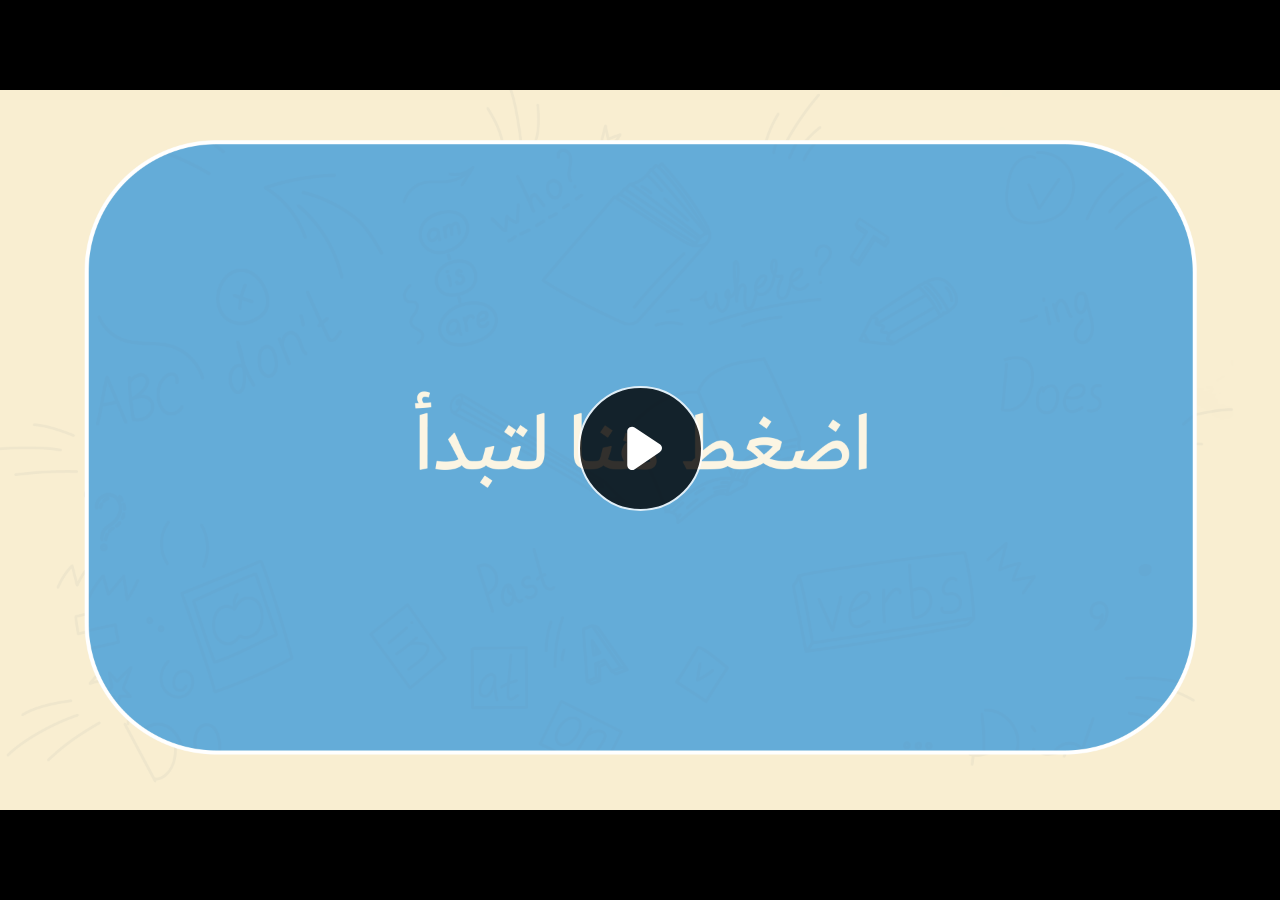
<file: index.html>
﻿<!doctype html>
<html lang="en-US">
<head>
  <meta charset="utf-8">
  <!-- Created using Storyline 360 - http://www.articulate.com  -->
  <!-- version: 3.77.30587.0 -->
  <title>EG.G6.ESCI.SEM1.UB.T1.S1.1</title>
  <meta http-equiv="x-ua-compatible" content="IE=edge"/>
  <meta name="viewport" content="width=device-width,initial-scale=1,user-scalable=no,shrink-to-fit=no,minimal-ui"/>
  <meta name="apple-mobile-web-app-capable" content="yes"/>
  <style>
    html, body { height: 100%; padding: 0; margin: 0 }
    #app { height: 100%; width: 100%; }
  </style>

  <script>
    window.DS = {};
    window.globals = {
      DATA_PATH_BASE: '',
      HAS_FRAME: true,
      HAS_SLIDE: true,

      lmsPresent: false,
      tinCanPresent: false,
      cmi5Present: false,
      aoSupport: false,
      scale: 'noscale',
      captureRc: false,
      browserSize: 'optimal',
      bgColor: '#282828',
      features: 'AccessibleVideo,ConnectionMessages,DropIn1,DropIn2,FullScreenToggle,LayerPresentAsDialog,MultipleQuizTracking,PlayerSpeedControl,StreamingVideo,UpdatedThemeEditor,UseAudioElement,VideoSync',
      themeName: 'unified',
      preloaderColor: '#FFFFFF',
      suppressAnalytics: false,
      productChannel: 'stable',
      publishSource: 'storyline',
      aid: 'aid|91157bde-8065-478c-9d48-2e928d1617b8',
      cid: '933e3471-9eda-46c7-9c2f-217bb2c74d4f',
      playerVersion: '3.77.30587.0',
      publishTimestamp: '2023-11-15T17:57:32.6001474Z',
      maxIosVideoElements: 10,
      connectionSettings: { message: 'You%20are%20offline.%20Trying%20to%20reconnect...', useDarkTheme: false, mode: 'disabled' },

      
      parseParams: function(qs) {
        if (window.globals.parsedParams != null) {
          return window.globals.parsedParams;
        }
        qs = (qs || window.location.search.substr(1)).split('+').join(' ');
        var params = {},
            tokens,
            re = /[?&]?([^=]+)=([^&]*)/g;

        while (tokens = re.exec(qs)) {
          params[decodeURIComponent(tokens[1]).trim()] =
            decodeURIComponent(tokens[2]).trim();
        }
        window.globals.parsedParams = params;
        return params;
      }

    };
  </script>
  <script>
    var isIe11 = ('ActiveXObject' in window || window.MSBlobBuilder != null)
      && window.msCrypto != null && !window.ActiveXObject;
    if (isIe11) {
      window.globals.unsupportedBrowser = true;
      document.write(atob('[base64]'));
    }
  </script>
  
  <script>window.THREE = { };</script>
  
</head>
<body style="background: #282828" class="cs-HTML theme-unified">
  <!-- 360 -->
  <script>!function(){var e,i=/iPhone/i,o=/iPod/i,n=/iPad/i,t=/\biOS-universal(?:.+)Mac\b/i,r=/\bAndroid(?:.+)Mobile\b/i,a=/Android/i,d=/(?:SD4930UR|\bSilk(?:.+)Mobile\b)/i,p=/Silk/i,l=/Windows Phone/i,u=/\bWindows(?:.+)ARM\b/i,b=/BlackBerry/i,s=/BB10/i,c=/Opera Mini/i,f=/\b(CriOS|Chrome)(?:.+)Mobile/i,h=/Mobile(?:.+)Firefox\b/i,v=function(e){return void 0!==e&&"MacIntel"===e.platform&&"number"==typeof e.maxTouchPoints&&e.maxTouchPoints>1&&"undefined"==typeof MSStream};e=function(e){var m={userAgent:"",platform:"",maxTouchPoints:0};e||"undefined"==typeof navigator?"string"==typeof e?m.userAgent=e:e&&e.userAgent&&(m={userAgent:e.userAgent,platform:e.platform,maxTouchPoints:e.maxTouchPoints||0}):m={userAgent:navigator.userAgent,platform:navigator.platform,maxTouchPoints:navigator.maxTouchPoints||0};var g=m.userAgent,y=g.split("[FBAN");void 0!==y[1]&&(g=y[0]),void 0!==(y=g.split("Twitter"))[1]&&(g=y[0]);var A=function(e){return function(i){return i.test(e)}}(g),w={apple:{phone:A(i)&&!A(l),ipod:A(o),tablet:!A(i)&&(A(n)||v(m))&&!A(l),universal:A(t),device:(A(i)||A(o)||A(n)||A(t)||v(m))&&!A(l)},amazon:{phone:A(d),tablet:!A(d)&&A(p),device:A(d)||A(p)},android:{phone:!A(l)&&A(d)||!A(l)&&A(r),tablet:!A(l)&&!A(d)&&!A(r)&&(A(p)||A(a)),device:!A(l)&&(A(d)||A(p)||A(r)||A(a))||A(/\bokhttp\b/i)},windows:{phone:A(l),tablet:A(u),device:A(l)||A(u)},other:{blackberry:A(b),blackberry10:A(s),opera:A(c),firefox:A(h),chrome:A(f),device:A(b)||A(s)||A(c)||A(h)||A(f)},any:!1,phone:!1,tablet:!1};return w.any=w.apple.device||w.android.device||w.windows.device||w.other.device,w.phone=w.apple.phone||w.android.phone||w.windows.phone,w.tablet=w.apple.tablet||w.android.tablet||w.windows.tablet,w}(),"object"==typeof exports&&"undefined"!=typeof module?module.exports=e:"function"==typeof define&&define.amd?define((function(){return e})):this.isMobile=e}();
    window.isMobile.apple.tablet = window.isMobile.apple.tablet ||
      (navigator.platform === 'MacIntel' && navigator.maxTouchPoints > 1);
    window.isMobile.apple.device = window.isMobile.apple.device || window.isMobile.apple.tablet;
    window.isMobile.tablet = window.isMobile.tablet || window.isMobile.apple.tablet;
    window.isMobile.any = window.isMobile.any || window.isMobile.apple.tablet;
  </script>

  <div id="focus-sink" tabindex="-1"></div>

  <div id="preso"></div>
  <script>
    (function() {

      var classTypes = [ 'desktop', 'mobile', 'phone', 'tablet' ];

      var addDeviceClasses = function(prefix, testObj) {
        var curr, i;
        for (i = 0; i < classTypes.length; i++) {
          curr = classTypes[i];
          if (testObj[curr]) {
            document.body.classList.add(prefix + curr);
          }
        }
      };

      var params = window.globals.parseParams(),
          isDevicePreview = params.devicepreview === '1',
          isPhoneOverride = params.deviceType === 'phone' || (isDevicePreview && params.phone == '1'),
          isTabletOverride = (params.deviceType === 'tablet' || isDevicePreview) && !isPhoneOverride,
          isMobileOverride = isPhoneOverride || isTabletOverride;

      var deviceView = {
        desktop: !window.isMobile.any && !isMobileOverride,
        mobile: window.isMobile.any || isMobileOverride,
        phone: isPhoneOverride || (window.isMobile.phone && !isTabletOverride),
        tablet: isTabletOverride || window.isMobile.tablet
      };

      window.globals.deviceView = deviceView;
      window.isMobile.desktop = !window.isMobile.any;
      window.isMobile.mobile = window.isMobile.any;

      addDeviceClasses('view-', deviceView);

    })();
  </script>
  
  <script src='story_content/user.js' type=text/javascript></script>
  <div class="slide-loader"></div>

  <script>
    var doc = document, loader = doc.body.querySelector('.slide-loader'); [ 1, 2, 3 ].forEach(function(n) { var d = doc.createElement('div'); d.style.backgroundColor = window.globals.preloaderColor; d.classList.add('mobile-loader-dot'); d.classList.add('dot' + n); loader.appendChild(d); });
  </script>

  <div class="mobile-load-title-overlay" style="display: none">
    <div class="mobile-load-title">EG.G6.ESCI.SEM1.UB.T1.S1.1</div>
  </div>

  <div class="mobile-chrome-warning"></div>

  
<style>
  .warn-connection-dialog {
    display: none;
    background: transparent;
    pointer-events: none;
    position: fixed;
    left: 0;
    top: 0;
    width: 100%;
    height: 100%;
    z-index: 999;
  }

  .warn-connection-content {
    border-radius: 4px;
    background: white;
    border: 1px solid #E7E7E7;
    color: #333333;
    box-shadow: 0 2px 4px rgba(0, 0, 0, 0.25);
    transition: all 150ms ease-out;
    position: absolute;
    white-space: nowrap;
  }

  .view-phone.is-landscape .warn-connection-content {
    left: 23px;
    bottom: 23px;
  }

  .view-tablet.is-landscape .warn-connection-content {
    left: 50%;
    top: 20px;
    transform: translateX(-50%);
  }

  .is-portrait .warn-connection-content {
    transform: translate(-50%, calc(-100% - 15px));
  }

  .warn-connection-content p {
    display: inline-block;
    margin: 0 8px 0 0;
    line-height: 33px;
    font-size: 11px;
  }

  .warn-connection-content svg {
    position: relative;
    vertical-align: middle;
    margin: 0 2px 2px 8px;
  }

  .view-desktop .warn-connection-content {
    left: 1.5em;
    bottom: 1.5em;
  }

  .view-desktop .warn-connection-content p {
    font-size: 1.1em;
  }

  .is-offline .warn-connection-dialog {
    display: block;
  }

  .is-offline .cs-panel * {
    pointer-events: none !important;
  }

  .is-offline .cs-panel {
    pointer-events: all !important;
  }

  .is-offline #nav-controls * {
    pointer-events: none !important;
  }

  .is-offline #nav-controls {
    pointer-events: all !important;
  }
</style>

<div class="warn-connection-dialog">
  <div class="warn-connection-content">
    <svg width="17" height="15" viewBox="0 0 17 15" xmlns="http://www.w3.org/2000/svg">
      <path fill="#8F0000" stroke="white" d="M16.07,12.98 L15.88,12.23 L9.51,1.21 C8.97,0.26,7.6,0.26,7.06,1.21 L0.69,12.23 C0.15,13.16,0.81,14.36,1.91,14.36 H14.65 C15.47,14.36,16.05,13.7,16.07,12.98 Z"/>
      <path fill="white" stroke="white" d="M8.58,5.5 C8.35,5.28,8.5,5.35,8.21,5.32 C8.09,5.35,7.97,5.49,7.96,5.67 C7.97,5.79,7.98,5.92,7.98,6.04 L7.98,6.04 C7.99,6.17,8,6.31,8.01,6.43 L8.01,6.44 C8.03,6.92,8.06,7.41,8.09,7.9 L8.09,7.9 C8.12,8.39,8.14,8.88,8.17,9.37 C8.17,9.39,8.18,9.42,8.2,9.44 C8.23,9.46,8.25,9.47,8.28,9.47 C8.31,9.47,8.34,9.46,8.35,9.44 C8.37,9.43,8.38,9.4,8.39,9.35 L8.39,9.34 C8.39,9.24,8.4,9.15,8.4,9.05 L8.4,9.05 C8.41,8.96,8.41,8.86,8.42,8.75 C8.43,8.44,8.45,8.12,8.47,7.81 L8.47,7.81 C8.49,7.49,8.51,7.18,8.53,6.87 C8.55,6.46,8.56,6.05,8.59,5.64 L8.6,5.62 C8.6,5.57,8.59,5.53,8.58,5.5 L8.21,5.32 Z"/>
      <circle fill="white" stroke="white" cx="8.3" cy="11.35" r="0.3"/>
    </svg>
    <p>You are offline. Trying to reconnect...</p>
  </div>
</div>

<script>
  (function() {
    window.DS.connection = {
      warningShown: false,
      assets: {},
      loadingAssetGroup: false,
      retryDelay: 500
    };

    var connectionSettings = window.globals.connectionSettings || {};

    // The `window.globals.features` variable must be set in `webpack.dev.config` when testing locally - it is not enough
    // to have it in the data - but it must be set there as well.
    var useConnectionMessages = window.AbortController != null &&
      window.location.protocol != 'file:' &&
      window.globals.features.indexOf('ConnectionMessages') != -1 &&
      connectionSettings.mode === 'normal';

    window.DS.connection.useConnectionMessages = useConnectionMessages

    var assetCount = 0;
    var checkLoadedId;


    if (useConnectionMessages && connectionSettings != null) {
      var contentEl = document.querySelector('.warn-connection-content');
      var messageEl = contentEl.querySelector('p')

      if (connectionSettings.useDarkTheme) {
        contentEl.style.borderColor = '#BABBBA';
        contentEl.style.backgroundColor = '#282828';
        contentEl.style.color = '#FFFFFF';
      }

      if (connectionSettings.message != null) {
        messageEl.textContent = window.decodeURIComponent(connectionSettings.message);
      }
    }

    function checkAssetsReady() {
      for (var i in DS.connection.assets) {
        if (!DS.connection.assets[i].success) {
          return false;
        }
      }
      return true;
    }

    function stopAssetGroup() {
      if (!useConnectionMessages) { return; }

      assetCount = 0;

      DS.connection.oldAssetGroup = DS.connection.assets;
      DS.connection.assets = {};
      DS.connection.loadingAssetGroup = false;
      clearInterval(checkLoadedId);
    }

    function startAssetGroup() {
      if (!useConnectionMessages) { return; }
      var ticks = 0;
      clearInterval(checkLoadedId);
      checkLoadedId = setInterval(function() {
        var loaded = 0;
        if (assetCount === 0 && loaded === 0) {
          clearInterval(checkLoadedId);
          return;
        }

        for (var i in DS.connection.assets) {
          if (DS.connection.assets[i].success) {
            loaded++;
          }
        }

        if (assetCount === loaded && checkAssetsReady()) {
          for (var i in DS.connection.assets) {
            if (DS.connection.assets[i].action) {
              DS.connection.assets[i].action();
            }
          }
          hideWarning();
          stopAssetGroup();
        }
      }, 100)
    }

    function requiredAsset(url, action, retry, type) {
      if (!useConnectionMessages) { return; }
      if (DS.connection.assets[url]) { return; }

      DS.connection.assets[url] = {
        success: false, action: action, retry: retry, type: type
      };
      assetCount = Object.keys(DS.connection.assets).length;
      if (!DS.connection.loadingAssetGroup) {
        startAssetGroup();
      }
      DS.connection.loadingAssetGroup = true;
    }

    function assetLoaded(url) {
      if (!useConnectionMessages) { return; }
      if (DS.connection.assets[url]) {
        DS.connection.assets[url].success = true;
      }
    }

    function assetFailed(url) {
      if (!useConnectionMessages) { return; }
      if (!DS.connection.assets[url]) {
        if (/\.js$/.test(url) && url.indexOf('transcripts') === -1) {
          setTimeout(function() {
            if (DS.connection.lastSlideLoaded != null) {
              DS.connection.lastSlideLoaded();
            }
          }, DS.connection.retryDelay);
        }
        return;
      }
      if (!DS.connection.warningShown) { showWarning(); }
      if (DS.connection.assets[url].retry) {
        setTimeout(function() {
          if (!DS.connection.assets[url].success) {
            DS.connection.assets[url].retry()
          }
        }, DS.connection.retryDelay);
      }
    }

    function hideWarning() {
      document.body.classList.remove('is-offline');
      DS.connection.warningShown = false;
    }
    DS.connection.hideWarning = hideWarning

    function showWarning(btn) {
      document.body.classList.add('is-offline')
      DS.connection.warningShown = true;
      updateWarningPosition();
    }

    function updateWarningPosition() {
      if (!DS.connection.warningShown) {
        return;
      }

      var isPortrait = document.body.classList.contains('is-portrait');
      var warningEl = document.querySelector('.warn-connection-content');

      if (isPortrait) {
        var slide = document.querySelector('.primary-slide');
        var slideRect = slide.getBoundingClientRect();

        warningEl.style.top = `${slideRect.top}px`
        warningEl.style.left = `${slideRect.left + slideRect.width / 2}px`
      } else {
        warningEl.style.top = null;
        warningEl.style.left = null;
      }

      window.requestAnimationFrame(updateWarningPosition);
    }

    // these will all be noops if the feature flag isn't set in
    // the data and `window.globals.features`
    DS.connection.requiredAsset = requiredAsset;
    DS.connection.assetLoaded = assetLoaded;
    DS.connection.assetFailed = assetFailed;
    DS.connection.stopAssetGroup = stopAssetGroup;
    DS.connection.startAssetGroup = startAssetGroup;
  })();
</script>


  <script>
    
    if (window.autoSpider && window.vInterfaceObject) {
      document.querySelector('.mobile-load-title-overlay').style.display = 'none';
    }
  </script>

  

  <link rel="stylesheet" href="html5/data/css/output.min.css" data-noprefix/>
</body>
<script src="html5/lib/scripts/bootstrapper.min.js"></script>
</html>
</file>
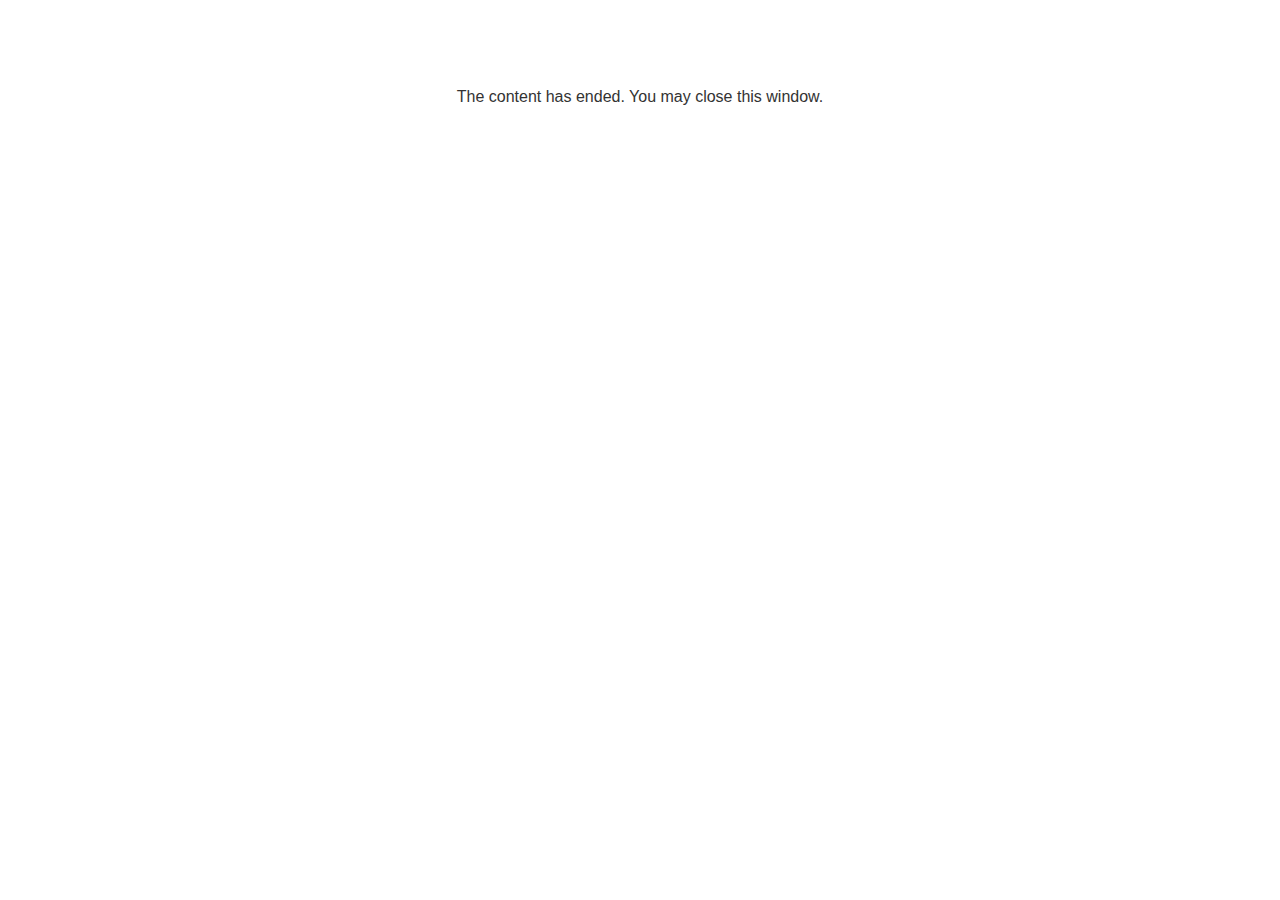
<file: lms/goodbye.html>
<!doctype html>
<html>
<body style="background-color: #ffffff;">

<p role="alert" style="color: #333333;font-family: Lato, articulate, tahoma, arial;font-size: medium;text-align: center;">
<br><br><br><br>
The content has ended. You may close this window.
</p>

</body>
</html>
</file>
<file: html5/data/css/output.min.css>
@font-face {
  font-family: 'LatoBold Charset1_ Bold7FB2C078';
  src: url('[data-uri]');
  font-style: normal;
  font-weight: normal;
}
@font-face {
  font-family: 'Lato Charset1_ 5hATv3nvC978FA6C';
  src: url('[data-uri]');
  font-style: normal;
  font-weight: normal;
}
@font-face {
  font-family: 'Dubai Medium Charset1_ F28F37C2';
  src: url('[data-uri]');
  font-style: normal;
  font-weight: normal;
}
@font-face {
  font-family: 'Dubai MediumBold ChBold188CDC13';
  src: url('[data-uri]');
  font-style: normal;
  font-weight: normal;
}
@font-face {
  font-family: 'Open Sans Charset1_ 6UX2912760A';
  src: url('[data-uri]');
  font-style: normal;
  font-weight: normal;
}
@font-face {
  font-family: 'DubaiBold Charset1_BoldF6743434';
  src: url('[data-uri]');
  font-style: normal;
  font-weight: normal;
}
@font-face {
  font-family: 'Dubai Charset1_ 6KJRsFZ51FF664C';
  src: url('[data-uri]');
  font-style: normal;
  font-weight: normal;
}
@font-face {
  font-family: 'Dubai Medium Charset0_v389EBE1D';
  src: url('[data-uri]');
  font-style: normal;
  font-weight: normal;
}
@font-face {
  font-family: 'Dubai MediumBold ChBold9429EB4D';
  src: url('[data-uri]');
  font-style: normal;
  font-weight: normal;
}
@font-face {
  font-family: 'Open Sans Charset0_v9TY33EDE6F2';
  src: url('[data-uri]');
  font-style: normal;
  font-weight: normal;
}
@font-face {
  font-family: 'Dubai Charset0_v8wz5Y8k741D6E07';
  src: url('[data-uri]');
  font-style: normal;
  font-weight: normal;
}
@font-face {
  font-family: 'DubaiBold Charset0_BoldD2773439';
  src: url('[data-uri]');
  font-style: normal;
  font-weight: normal;
}
.cs-HTML {
  background: rgba(40, 40, 40, 1);
}
.cs-npnxnanbnsnfns00001100101 .cs-infopanel  {
  box-shadow: 0 1px 0 rgba(0, 0, 0, 0);
  background: rgba(255, 255, 255, 1);
}
.cs-npnxnanbnsnfns00001100101 .cs-infopanel .cs-link {
  color: rgba(186, 187, 186, 1);
}
.cs-npnxnanbnsnfns00001100101 .cs-infopanel .cs-link:hover {
  color: rgba(255, 255, 255, 1);
}
.cs-npnxnanbnsnfns00001100101 .cs-infopanel .cs-name {
  color: rgba(68, 68, 68, 1);
}
.cs-npnxnanbnsnfns00001100101 .cs-infopanel .cs-title {
  color: rgba(153, 153, 153, 1);
}
.cs-npnxnanbnsnfns00001100101 .cs-infopanelpopup  {
  box-shadow: 0 1px 0 rgba(0, 0, 0, 0);
  background: rgba(0, 0, 0, 0);
}
.cs-npnxnanbnsnfns00001100101 .cs-infopanelpopup .cs-link {
  color: rgba(255, 0, 0, 1);
}
.cs-npnxnanbnsnfns00001100101 .cs-infopanelpopup .cs-link:hover {
  color: rgba(255, 255, 255, 1);
}
.cs-npnxnanbnsnfns00001100101 .cs-infopanelpopup .cs-name {
  color: rgba(255, 255, 255, 1);
}
.cs-npnxnanbnsnfns00001100101 .cs-infopanelpopup .cs-bio {
  color: rgba(186, 187, 186, 1);
}
.cs-npnxnanbnsnfns00001100101 .cs-timer  {
  color: rgba(186, 187, 186, 1);
}
.cs-npnxnanbnsnfns00001100101 .cs-duration stop:first-child {
  stop-color: rgba(60, 60, 60, 1);
}
.cs-npnxnanbnsnfns00001100101 .cs-duration stop:last-child {
  stop-color: rgba(60, 60, 60, 1);
}
.cs-npnxnanbnsnfns00001100101 .cs-elapsed stop:first-child {
  stop-color: rgba(254, 227, 71, 1);
}
.cs-npnxnanbnsnfns00001100101 .cs-elapsed stop:last-child {
  stop-color: rgba(254, 227, 71, 1);
}
.cs-npnxnanbnsnfns00001100101 .cs-timer .cs-pie .cs-innerstroke {
  stroke: rgba(199, 199, 199, 1);
}
.cs-npnxnanbnsnfns00001100101 .cs-timer .cs-pie .cs-innerborder {
  stroke: rgba(255, 255, 255, 1);
}
.cs-npnxnanbnsnfns00001100101 .cs-window  {
  box-shadow: 0 8px 5px rgba(0, 0, 0, 0.2);
  border-color: rgba(49, 99, 0, 0);
  background: rgba(33, 33, 33, 1);
  color: rgba(248, 248, 248, 1);
}
.cs-npnxnanbnsnfns00001100101 .cs-window .cs-diva {
  border-color: rgba(78, 78, 78, 1);
}
.cs-npnxnanbnsnfns00001100101 .cs-window .cs-divb {
  border-color: rgba(78, 78, 78, 0);
}
.cs-npnxnanbnsnfns00001100101 .cs-editor .cs-editor-slide {
  color: rgba(226, 226, 226, 1);
}
.cs-npnxnanbnsnfns00001100101 .cs-editor .cs-editor-html {
  color: rgba(186, 187, 186, 1);
}
.cs-npnxnanbnsnfns00001100101 .cs-editor .cs-editor-button {
  text-shadow: 0 1px 0 rgba(0, 0, 0, 0);
  color: rgba(255, 255, 255, 1);
  border-color: rgba(211, 211, 211, 1);
  background: rgba(34, 34, 34, 1);
}
.cs-npnxnanbnsnfns00001100101 .cs-editor .cs-editor-button:hover {
  background: rgba(68, 68, 68, 1);
}
.cs-npnxnanbnsnfns00001100101 .cs-editor .cs-editor-button:active {
  background: rgba(68, 68, 68, 1);
}
.cs-npnxnanbnsnfns00001100101 .cs-listitem  {
  color: rgba(186, 187, 186, 1);
  border-color: none;
  border: 1px solid transparent;
}
.cs-npnxnanbnsnfns00001100101 .cs-listitem:hover {
  background: rgba(255, 255, 255, 0.06);
  border-color: rgba(108, 108, 108, 1) !important;
  border-width: 1px;
  border-radius: 2px;
  border-style: solid;
  box-sizing: border-box;
}
.cs-npnxnanbnsnfns00001100101 .cs-listitem.hover {
  background: rgba(255, 255, 255, 0.06);
  border-color: rgba(108, 108, 108, 1) !important;
  border-width: 1px;
  border-radius: 2px;
  border-style: solid;
  box-sizing: border-box;
}
.cs-npnxnanbnsnfns00001100101 .cs-glossary  {
  color: rgba(186, 187, 186, 1);
}
.cs-npnxnanbnsnfns00001100101 .cs-glossary .cs-scrolling-panel {
  background: rgba(0, 0, 0, 0);
}
.cs-npnxnanbnsnfns00001100101 .cs-glossary .cs-term.cs-selected .cs-choice-list-trigger {
  color: rgba(255, 255, 255, 1);
  background: rgba(255, 255, 255, 1);
}
.cs-npnxnanbnsnfns00001100101 .cs-glossary .cs-term.cs-selected .cs-choice-list-trigger:focus {
  color: rgba(255, 255, 255, 1);
  background: rgba(255, 255, 255, 1);
}
.cs-npnxnanbnsnfns00001100101 .cs-glossary .cs-term:hover .cs-choice-list-trigger {
  background: rgba(186, 187, 186, 1);
}
.cs-npnxnanbnsnfns00001100101 .cs-glossary .cs-term.hover .cs-choice-list-trigger {
  background: rgba(186, 187, 186, 1);
}
.cs-npnxnanbnsnfns00001100101 .cs-glossary .cs-term .cs-choice-list-trigger:focus {
  background: rgba(186, 187, 186, 1);
}
.cs-npnxnanbnsnfns00001100101 .cs-glossary .cs-diva {
  border-color: rgba(0, 0, 0, 0);
}
.cs-npnxnanbnsnfns00001100101 .cs-glossary .cs-divb {
  border-color: rgba(0, 0, 0, 0);
}
.cs-npnxnanbnsnfns00001100101 .cs-glossary .cs-divc {
  border-color: rgba(0, 0, 0, 0);
}
.cs-npnxnanbnsnfns00001100101 .cs-glossary .cs-heading {
  color: rgba(248, 248, 248, 1);
  font-weight: 700;
}
.note-content p span {
  color: rgba(186, 187, 186, 1);
  line-height: 1.4em;
  font-size: 103.769%;
}
.cs-npnxnanbnsnfns00001100101 .cs-resource .cs-separator {
  border-color: rgba(0, 0, 0, 0);
}
.cs-npnxnanbnsnfns00001100101 .cs-outline  {
  color: rgba(45, 45, 45, 1);
}
.cs-npnxnanbnsnfns00001100101 .cs-outline .cs-diva {
  border-color: rgba(0, 0, 0, 0);
}
.cs-npnxnanbnsnfns00001100101 .cs-outline .cs-divb {
  border-color: rgba(0, 0, 0, 0);
}
.cs-npnxnanbnsnfns00001100101 .cs-outline .cs-divc {
  border-color: rgba(0, 0, 0, 0);
}
.cs-npnxnanbnsnfns00001100101 .cs-outline .cs-search-filter:hover {
  color: rgba(0, 0, 0, 0);
}
.cs-npnxnanbnsnfns00001100101 .cs-outline .cs-search-filter.hover {
  color: rgba(0, 0, 0, 0);
}
.cs-npnxnanbnsnfns00001100101 .cs-transcript  {
  color: rgba(255, 255, 255, 1);
}
.cs-npnxnanbnsnfns00001100101 .cs-transcript .cs-div {
  border-color: rgba(0, 0, 0, 0);
}
.cs-npnxnanbnsnfns00001100101 .cs-tabs:not(.topmenu-item) {
  color: rgba(248, 248, 248, 1);
}
.cs-npnxnanbnsnfns00001100101 .cs-tabs .cs-inner-button:not(.topmenu-item) {
  text-shadow: 0 1px 0 rgba(0, 0, 0, 0);
}
.cs-npnxnanbnsnfns00001100101 .cs-tabs:hover:not(.topmenu-item) {
  color: rgba(248, 248, 248, 1);
}
.cs-npnxnanbnsnfns00001100101 .cs-tabs.cs-selected {
  background: rgba(0, 0, 0, 0);
  color: rgba(248, 248, 248, 1);
}
.cs-npnxnanbnsnfns00001100101 .cs-seekcontrol  {
  background: rgba(0, 0, 0, 0);
  border-color: rgba(0, 0, 0, 0);
}
.cs-npnxnanbnsnfns00001100101 .cs-seekcontrol .cs-button:hover .cs-icon {
  fill: rgba(255, 255, 255, 1);
}
.cs-npnxnanbnsnfns00001100101 .cs-seekcontrol .cs-button.hover .cs-icon {
  fill: rgba(255, 255, 255, 1);
}
.cs-npnxnanbnsnfns00001100101 .cs-seekcontrol .cs-button .cs-icon-shadow {
  fill: rgba(0, 0, 0, 0);
}
.cs-npnxnanbnsnfns00001100101 .cs-seekcontrol .cs-button .cs-icon {
  fill: rgba(180, 180, 180, 1);
}
.cs-npnxnanbnsnfns00001100101 .cs-seekcontrol .cs-seek .cs-fill {
  background: rgba(255, 255, 255, 0.6);
}
.cs-npnxnanbnsnfns00001100101 .cs-seekcontrol .cs-seek {
  background: rgba(108, 108, 108, 1);
  border-color: rgba(0, 0, 0, 0);
}
.cs-npnxnanbnsnfns00001100101 .cs-searchinput .cs-input {
  color: rgba(186, 187, 186, 1);
  border-color: rgba(0, 0, 0, 0);
  background: rgba(255, 255, 255, 0.06);
}
.cs-npnxnanbnsnfns00001100101 .cs-searchinput .cs-input:focus {
  color: rgba(248, 248, 248, 1);
  background: rgba(41, 41, 41, 1);
}
.cs-npnxnanbnsnfns00001100101 .cs-searchinput .cs-input:hover {
  box-shadow: inset 0 0 1px 0 rgba(69, 126, 19, 0);
}
.cs-npnxnanbnsnfns00001100101 .cs-searchinput .cs-input.hover {
  box-shadow: inset 0 0 1px 0 rgba(69, 126, 19, 0);
}
.cs-npnxnanbnsnfns00001100101 .cs-searchinput .cs-button .cs-icon {
  fill: rgba(186, 187, 186, 1);
}
.cs-npnxnanbnsnfns00001100101 .cs-searchinput .cs-button:hover {
  fill: rgba(63, 133, 0, 1);
}
.cs-npnxnanbnsnfns00001100101 .cs-searchinput .cs-button.hover {
  fill: rgba(63, 133, 0, 1);
}
.cs-npnxnanbnsnfns00001100101 .cs-menu  {
  box-shadow: 0 1px 0 rgba(0, 0, 0, 0);
  background: rgba(33, 33, 33, 1);
}
.cs-npnxnanbnsnfns00001100101 .cs-topmenu-item.active .cs-tab {
  background: rgba(33, 33, 33, 1);
}
.cs-npnxnanbnsnfns00001100101 .cs-logo  {
  box-shadow: 0 1px 0 rgba(37, 75, 0, 1);
  background: rgba(255, 255, 255, 0);
}
.cs-npnxnanbnsnfns00001100101 .cs-checkbox  {
  color: rgba(255, 255, 255, 1);
}
.cs-npnxnanbnsnfns00001100101 .cs-checkbox:hover {
  border-color: rgba(175, 221, 130, 1);
}
.cs-npnxnanbnsnfns00001100101 .cs-checkbox.hover {
  border-color: rgba(175, 221, 130, 1);
}
.cs-npnxnanbnsnfns00001100101 .cs-checkbox .cs-box {
  color: rgba(255, 255, 255, 1);
  border-color: rgba(42, 83, 0, 1);
}
.cs-npnxnanbnsnfns00001100101 .cs-checkbox .cs-box:checked::after {
  color: rgba(43, 196, 0, 1);
}
.cs-npnxnanbnsnfns00001100101 .cs-button  {
  text-shadow: 0 1px 0 rgba(0, 0, 0, 0);
  color: rgba(186, 187, 186, 1);
  border-color: rgba(0, 0, 0, 0);
  background: rgba(0, 0, 0, 0);
  box-shadow: 0 1px 0 rgba(0, 0, 0, 0);
}
.cs-npnxnanbnsnfns00001100101 .cs-button .cs-icon {
  fill: rgba(186, 187, 186, 1);
}
.cs-npnxnanbnsnfns00001100101 .cs-button .cs-icon-shadow {
  fill: rgba(0, 0, 0, 0);
}
.cs-npnxnanbnsnfns00001100101 .cs-button:hover {
  background: rgba(248, 248, 248, 1);
}
.cs-npnxnanbnsnfns00001100101 .cs-button.hover {
  background: rgba(248, 248, 248, 1);
}
.cs-npnxnanbnsnfns00001100101 .cs-button:active {
  background: rgba(0, 0, 0, 0);
}
.cs-npnxnanbnsnfns00001100101 .cs-button.cs-disabled:hover {
  background: rgba(0, 0, 0, 0);
}
.cs-npnxnanbnsnfns00001100101 .cs-button.cs-disabled.hover {
  background: rgba(0, 0, 0, 0);
}
.cs-npnxnanbnsnfns00001100101 .cs-button.cs-disabled:active {
  background: rgba(0, 0, 0, 0);
}
.cs-npnxnanbnsnfns00001100101 .cs-button.cs-volume:hover {
  background: rgba(0, 0, 0, 0);
}
.cs-npnxnanbnsnfns00001100101 .cs-button.cs-volume.hover {
  background: rgba(0, 0, 0, 0);
}
.cs-npnxnanbnsnfns00001100101 .cs-button.cs-volume:active {
  background: rgba(0, 0, 0, 0);
}
.cs-npnxnanbnsnfns00001100101.cs-base  {
  color: rgba(186, 187, 186, 1);
  border-color: rgba(40, 40, 40, 1);
  background: rgba(40, 40, 40, 1);
}
.cs-npnxnanbnsnfns00001100101.cs-base .cs-separator .cs-diva {
  background: rgba(69, 69, 69, 1);
}
.cs-npnxnanbnsnfns00001100101.cs-base .cs-separator .cs-divb {
  background: rgba(0, 0, 0, 0);
}
.cs-npnxnanbnsnfns00001100101.cs-base .cs-topmenu-item.active .cs-tab {
  border-color: rgba(69, 69, 69, 1);
}
.cs-npnxnanbnsnfns00001100101.cs-base .cs-topmenu-item.active .cs-panel {
  border-color: rgba(69, 69, 69, 1);
}
.cs-npnxnanbnsnfns00001100101.cs-base .cs-left {
  background: rgba(33, 33, 33, 1);
}
.cs-npnxnanbnsnfns00001100101.cs-base .cs-area-primary .cs-slide-container {
  background: rgba(40, 40, 40, 1);
}
.cs-npnxnanbnsnfns00001100101.cs-base.cs-custom-theme .cs-brandhighlight-bg {
  background: rgba(79, 189, 244, 1) !important;
}
.cs-npnxnanbnsnfns00001100101.cs-base.cs-custom-theme .cs-brandhighlight-secondary-bg {
  background: rgba(255, 255, 255, 1) !important;
}
.cs-npnxnanbnsnfns00001100101.cs-base.cs-custom-theme .cs-brandhighlight-border {
  border-color: rgba(79, 189, 244, 1) !important;
}
.cs-npnxnanbnsnfns00001100101.cs-base.cs-custom-theme .cs-brandhighlight-text {
  color: rgba(79, 189, 244, 1) !important;
}
.cs-npnxnanbnsnfns00001100101.cs-base.cs-custom-theme .cs-brandhighlight-fill {
  fill: rgba(79, 189, 244, 1) !important;
}
.cs-npnxnanbnsnfns00001100101.cs-base.cs-custom-theme .cs-listitem.cs-selected {
  background-color: rgba(255, 255, 255, 0.06) !important;
}
.cs-npnxnanbnsnfns00001100101 .cs-volume::-moz-range-thumb {
  border-color: rgba(43, 85, 0, 1);
  box-shadow: inset 0 0 1px 0 rgba(43, 85, 0, 1);
  background: rgba(255, 255, 255, 1);
}
.cs-npnxnanbnsnfns00001100101 .cs-volume::-ms-thumb {
  border-color: rgba(43, 85, 0, 1);
  box-shadow: inset 0 0 1px 0 rgba(43, 85, 0, 1);
  background: rgba(255, 255, 255, 1);
}
.cs-npnxnanbnsnfns00001100101 .cs-volume::-webkit-slider-thumb {
  border-color: rgba(43, 85, 0, 1);
  box-shadow: inset 0 0 1px 0 rgba(43, 85, 0, 1);
  background: rgba(255, 255, 255, 1);
}
.cs-npnxnanbnsnfns00001100101 .cs-volume::-moz-range-track {
  border-color: rgba(66, 140, 1, 1);
  background: rgba(108, 108, 108, 1);
}
.cs-npnxnanbnsnfns00001100101 .cs-volume::-ms-track {
  border-color: rgba(66, 140, 1, 1);
  background: rgba(108, 108, 108, 1);
}
.cs-npnxnanbnsnfns00001100101 .cs-volume::-webkit-slider-runnable-track {
  border-color: rgba(66, 140, 1, 1);
  background: rgba(108, 108, 108, 1);
}
body.show-focus .tab-focus-box {
  box-shadow: 0 0 0 1px rgba(255, 255, 0, 1), 0 0 0 3px rgba(0, 32, 96, 1), 0 0 5px 5px rgba(255, 255, 0, 1);
  border-color: transparent;
  outline: 2px transparent solid;
}
.skipnav {
  box-shadow: 0 0 0 1px rgba(255, 255, 0, 1), 0 0 0 3px rgba(0, 32, 96, 1), 0 0 5px 5px rgba(255, 255, 0, 1);
  border-color: transparent;
  outline: 2px transparent solid;
}
.cs-npnxnanbnsnfns00001100101 .cs-listitem:hover {
  color: none;
}
.cs-npnxnanbnsnfns00001100101 .cs-listitem.hover {
  color: none;
}
.cs-npnxnanbnsnfns00001100101 .cs-listitem.cs-viewed {
  color: #BABBBA;
}
.cs-npnxnanbnsnfns00001100101 .cs-listitem {
  color: #BABBBA;
}
.cs-npnxnanbnsnfns00001100101 .cs-listitem:hover .cs-icon-carrot * {
  fill: none;
}
.cs-npnxnanbnsnfns00001100101 .cs-listitem.hover .cs-icon-carrot * {
  fill: none;
}
.cs-npnxnanbnsnfns00001100101 .cs-listitem .cs-icon-carrot {
  color: none;
  top: calc(3px);
}
.cs-npnxnanbnsnfns00001100101 .cs-listitem .cs-icon-carrot .cs-shadow {
  color: #F8F8F8;
}
.cs-npnxnanbnsnfns00001100101 .item-collapsible .is-scene {
  color: #F8F8F8 !important;
  font-weight: 700;
}
.cs-npnxnanbnsnfns00001100101 .is-scene .cs-icon-carrot * {
  color: #F8F8F8 !important;
  font-weight: 700;
}
.cs-npnxnanbnsnfns00001100101 .is-scene:not(.outline-links-collapse) > a {
  color: #F8F8F8;
}
.cs-npnxnanbnsnfns00001100101 .is-scene:not(.outline-links-collapse) .cs-icon-carrot * {
  fill: none !important;
  color: #F8F8F8 !important;
}
.cs-npnxnanbnsnfns00001100101 .tabs, .cs-npnxnanbnsnfns00001100101 .cs-logo {
  border-bottom: 1px solid rgba(108, 108, 108, 1);
}
.cs-npnxnanbnsnfns00001100101 .area-secondary-wrapper:after {
  background-image: url('[data-uri]');
  background-size: 100%;
}
.cs-npnxnanbnsnfns00001100101 .panel-footer {
  background: #212121;
}
.cs-npnxnanbnsnfns00001100101 #outline-search {
  background: rgba(255, 255, 255, 0.06);
  border-color: rgba(108, 108, 108, 1);
  border-width: 1px;
  border-style: solid;
}
.cs-npnxnanbnsnfns00001100101 .topmenu-panel #outline-search {
  background: #545454;
}
.cs-npnxnanbnsnfns00001100101 .search-icon circle, .cs-npnxnanbnsnfns00001100101 .search-icon path {
  stroke: #BABBBA;
}
.cs-npnxnanbnsnfns00001100101 #outline-search input[type   =search] {
  color: #F8F8F8;
}
.cs-npnxnanbnsnfns00001100101 #outline-search ::-webkit-input-placeholder {
  color: #BABBBA !important;
}
.cs-npnxnanbnsnfns00001100101 #outline-search :-ms-input-placeholder {
  color: #BABBBA !important;
}
.cs-npnxnanbnsnfns00001100101 #outline-search ::-moz-placeholder {
  color: #BABBBA !important;
  opacity: 1;
}
.cs-npnxnanbnsnfns00001100101 .cs-topmenu-item.active, body:not(.is-touchable-tablet) .cs-npnxnanbnsnfns00001100101 .cs-topmenu-item:hover {
  color: #F8F8F8;
}
.cs-npnxnanbnsnfns00001100101 .cs-topmenu-item.button-tapped {
  color: #F8F8F8;
}
.cs-npnxnanbnsnfns00001100101 .cs-topmenu-item.active .cs-tab, .cs-npnxnanbnsnfns00001100101 .cs-topmenu-item .cs-tab {
  background: transparent !important;
  border: none !important;
}
.cs-npnxnanbnsnfns00001100101 .top-tabs-drop-icon div {
  background: #BABBBA;
}
.cs-npnxnanbnsnfns00001100101 .cs-panel.topmenu-panel .panel-content, .cs-npnxnanbnsnfns00001100101 .top-tabs-drop {
  background: #212121;
}
.cs-npnxnanbnsnfns00001100101 .cs-topmenu-item.active .cs-panel {
  background: #212121;
}
.cs-npnxnanbnsnfns00001100101 .cs-menu.topmenu-panel, .cs-npnxnanbnsnfns00001100101 .top-tabs-drop {
  border: 1px solid rgba(69, 69, 69, 1) !important;
  border-radius: 3px;
}
.cs-npnxnanbnsnfns00001100101 .resources .resources-list a:hover {
  background: rgba(255, 255, 255, 0.06);
}
body:not(.is-touchable-tablet) .cs-npnxnanbnsnfns00001100101 .resources .resources-list a:hover {
  background: rgba(255, 255, 255, 0.06);
}
.cs-npnxnanbnsnfns00001100101 .resources .resources-list a.hover {
  background: rgba(255, 255, 255, 0.06);
}
body:not(.is-touchable-tablet) .cs-npnxnanbnsnfns00001100101 .resources .resources-list a.hover {
  background: rgba(255, 255, 255, 0.06);
}
.cs-npnxnanbnsnfns00001100101 .resources .resources-list a.button-tapped {
  background: rgba(255, 255, 255, 0.06);
}
.cs-npnxnanbnsnfns00001100101 .cs-icon path, .cs-npnxnanbnsnfns00001100101 .cs-icon rect, .cs-npnxnanbnsnfns00001100101 .cs-icon polygon, .cs-npnxnanbnsnfns00001100101 .menu-icon-wrapper.menu-icon-wrapper-hover path {
  fill: #BABBBA;
}
.cs-npnxnanbnsnfns00001100101 .cs-icon .icon-stroke-only {
  fill: none !important;
  stroke: #BABBBA !important;
}
body:not(.is-touchable-tablet) .cs-npnxnanbnsnfns00001100101 .cs-button:hover .cs-icon path, body:not(.is-touchable-tablet) .cs-npnxnanbnsnfns00001100101 .cs-button:hover .cs-icon rect, body:not(.is-touchable-tablet) .cs-npnxnanbnsnfns00001100101 .cs-button:hover .cs-icon polygon {
  fill: #F8F8F8;
}
body:not(.is-touchable-tablet) .cs-npnxnanbnsnfns00001100101 .cs-tabs:hover .search-icon circle, body:not(.is-touchable-tablet) .cs-npnxnanbnsnfns00001100101 .cs-tabs:hover .search-icon path {
  stroke: #F8F8F8;
}
.cs-npnxnanbnsnfns00001100101 .cs-button.button-tapped .cs-icon path, .cs-npnxnanbnsnfns00001100101 .cs-button.button-tapped .cs-icon rect, .cs-npnxnanbnsnfns00001100101 .cs-button.button-tapped .cs-icon polygon {
  fill: #F8F8F8;
}
body:not(.is-touchable-tablet) .cs-npnxnanbnsnfns00001100101 .cs-button:hover .cs-icon .icon-stroke-only {
  fill: none !important;
  stroke: #F8F8F8 !important;
}
.cs-npnxnanbnsnfns00001100101 .cs-button:button-tapped .cs-icon .icon-stroke-only {
  fill: none !important;
  stroke: #F8F8F8 !important;
}
.cs-npnxnanbnsnfns00001100101 .menu-icon-wrapper.menu-icon-wrapper-hover svg path {
  fill: #F8F8F8;
}
.floating-sidebar:not(.sidebar-closed) .cs-npnxnanbnsnfns00001100101 #hamburger .menu-icon-wrapper svg path {
  fill: #BABBBA;
}
.floating-sidebar:not(.sidebar-closed) .cs-npnxnanbnsnfns00001100101 #hamburger .menu-icon-wrapper.menu-icon-wrapper-hover svg path {
  fill: #F8F8F8;
}
.cs-npnxnanbnsnfns00001100101 .volume .btn:before {
  background-image: url('[data-uri]');
}
.cs-npnxnanbnsnfns00001100101 .volume-track {
  background: #6C6C6C;
}
.cs-npnxnanbnsnfns00001100101 .volume-icon circle {
  stroke: #BABBBA;
}
.cs-npnxnanbnsnfns00001100101 .cs-settings > .settings-panel {
  background: #212121;
  border: 1px solid rgba(69, 69, 69, 1) !important;
  border-radius: 3px;
}
.cs-npnxnanbnsnfns00001100101 .cs-settings > .panel-down-arrow {
  fill: #212121;
}
.cs-npnxnanbnsnfns00001100101 .switch-toggle .border {
  stroke: #7C7C7C;
}
.cs-npnxnanbnsnfns00001100101 .switch-toggle .thumb-off .thumb {
  fill: #A2A2A2;
}
.cs-npnxnanbnsnfns00001100101 .switch-toggle .thumb-on .track {
  fill: rgba(79, 189, 244, 1);
}
.cs-npnxnanbnsnfns00001100101 .switch-toggle .thumb-off .track {
  fill: rgba(255, 255, 255, 0.1);
}
.cs-npnxnanbnsnfns00001100101 .switch-label {
  color: #BABBBA;
}
.cs-npnxnanbnsnfns00001100101 .cs-panel .scrollarea-btn:after {
  background: rgba(179, 180, 179, 0.75);
}
.scrollarea-scrollbar:hover .scrollarea-btn:after, .scrollarea-scrollbar.highlight-scrollbar .scrollarea-btn:after {
  background: rgba(179, 180, 179, 0.75);
}
.floating-sidebar .sidebar-overlay {
  background: rgba(0, 0, 0, 0.85);
}
.cs-npnxnanbnsnfns00001100101 .overlay-message {
  background: rgba(0, 0, 0, 0.85);
}
.cs-npnxnanbnsnfns00001100101 .top-ui-bg, .cs-npnxnanbnsnfns00001100101 .bottom-ui-bg, .cs-npnxnanbnsnfns00001100101 .right-ui-bg, .cs-npnxnanbnsnfns00001100101 .left-ui-bg {
  background: rgba(40, 40, 40, 0.8);
}
.cs-npnxnanbnsnfns00001100101 .circle-progress-bg {
  fill: #282828;
}
.cs-npnxnanbnsnfns00001100101 .circle-progress-well {
  fill: #6C6C6C;
}
.cs-npnxnanbnsnfns00001100101 .circle-progress-pie {
  stroke: #6C6C6C;
}
.cs-npnxnanbnsnfns00001100101 .lightbox .option-pane {
  background: rgba(40, 40, 40, 0.8);
}
.cs-npnxnanbnsnfns00001100101 .lightbox .option-pane:before {
  background: #282828;
}
.cs-npnxnanbnsnfns00001100101 .message-window {
  background: #212121;
  border: 1px solid rgba(255, 255, 255, 1) !important;
  border-radius: 3px;
}
.cs-npnxnanbnsnfns00001100101 .message-window-header p, .cs-npnxnanbnsnfns00001100101 .message-window-text {
  color: #F8F8F8;
}
.cs-npnxnanbnsnfns00001100101 .message-window-header p {
  border-bottom: 1px solid rgba(255, 255, 255, 1);
}
.cs-npnxnanbnsnfns00001100101 .message-window button.slide-object-button {
  border: 1px solid rgba(255, 255, 255, 1) !important;
}
.cs-npnxnanbnsnfns00001100101 .message-window button.slide-object-button:hover {
  background: rgba(255, 255, 255, 0.06) !important;
}
.message-window .slide-object-button tspan, .message-window .slide-object-button-text tspan {
  fill: #F8F8F8 !important;
}
body:not(.is-touchable-tablet) .cs-npnxnanbnsnfns00001100101 .cs-button:hover .text {
  color: #F8F8F8;
}
.cs-npnxnanbnsnfns00001100101 .cs-button.button-tapped .text {
  color: #F8F8F8;
}
.cs-npnxnanbnsnfns00001100101.cs-base {
  background: #282828;
}
.cs-npnxnanbnsnfns00001100101 .cs-menu {
  background: transparent;
}
.cs-npnxnanbnsnfns00001100101 .progress-bar .progress-bar-fill:after {
  background: #FFFFFF !important;
}
.cs-npnxnanbnsnfns00001100101 .volume-dot {
  background: #FFFFFF !important;
}
.fn-npnxnanbsnfns00001100101 {
  font-family: 'Lato22AB4CAF';
  -webkit-font-variant-ligatures: no-common-ligatures;
  font-variant-ligatures: no-common-ligatures;
}
.fn-pxabnsnfns00001100101 {
  font-family: 'Lato22AB4CAF';
  -webkit-font-variant-ligatures: no-common-ligatures;
  font-variant-ligatures: no-common-ligatures;
}
.fn-npxnabnsnfns00001100101 {
  font-family: 'Lato22AB4CAF';
  -webkit-font-variant-ligatures: no-common-ligatures;
  font-variant-ligatures: no-common-ligatures;
}
.fn-npnxnanbnsnfns00001100101 {
  font-family: 'Lato22AB4CAF';
  -webkit-font-variant-ligatures: no-common-ligatures;
  font-variant-ligatures: no-common-ligatures;
}
.fn-pxabnsnfns00001100100 {
  font-family: 'Lato22AB4CAF';
  -webkit-font-variant-ligatures: no-common-ligatures;
  font-variant-ligatures: no-common-ligatures;
}
@font-face {
  font-family: 'Lato22AB4CAF';
  src: url('[data-uri]');
  font-style: normal;
  font-weight: bold;
}
@font-face {
  font-family: 'Lato22AB4CAF';
  src: url('[data-uri]');
  font-style: normal;
  font-weight: normal;
}
.cs-InvalidPromptSlide .cs-64l3l4AP8a1-InvalidPromptSlide-btn0 {
  color: rgba(255, 255, 255, 1);
  border-color: rgba(211, 211, 211, 1);
  background: rgba(34, 34, 34, 1);
  text-shadow: 0 1px 0 rgba(0, 0, 0, 0);
}
.cs-InvalidPromptSlide .cs-64l3l4AP8a1-InvalidPromptSlide-btn0 .cs-html {
  color: rgba(186, 187, 186, 1);
}
.cs-InvalidPromptSlide .cs-64l3l4AP8a1-InvalidPromptSlide-btn0 .cs-slide {
  border-color: rgba(226, 226, 226, 1);
}
.cs-InvalidPromptSlide .cs-64l3l4AP8a1-InvalidPromptSlide-btn0:hover {
  background: rgba(68, 68, 68, 1);
}
.cs-InvalidPromptSlide .cs-64l3l4AP8a1-InvalidPromptSlide-btn0:active {
  background: rgba(68, 68, 68, 1);
}
.cs-PrintPromptSlide .cs-64l3l4AP8a1-PrintPromptSlide-btn0 {
  color: rgba(255, 255, 255, 1);
  border-color: rgba(211, 211, 211, 1);
  background: rgba(34, 34, 34, 1);
  text-shadow: 0 1px 0 rgba(0, 0, 0, 0);
}
.cs-PrintPromptSlide .cs-64l3l4AP8a1-PrintPromptSlide-btn0 .cs-html {
  color: rgba(186, 187, 186, 1);
}
.cs-PrintPromptSlide .cs-64l3l4AP8a1-PrintPromptSlide-btn0 .cs-slide {
  border-color: rgba(226, 226, 226, 1);
}
.cs-PrintPromptSlide .cs-64l3l4AP8a1-PrintPromptSlide-btn0:hover {
  background: rgba(68, 68, 68, 1);
}
.cs-PrintPromptSlide .cs-64l3l4AP8a1-PrintPromptSlide-btn0:active {
  background: rgba(68, 68, 68, 1);
}
.cs-ScrollPromptSlide .cs-64l3l4AP8a1-ScrollPromptSlide-btn0 {
  color: rgba(255, 255, 255, 1);
  border-color: rgba(211, 211, 211, 1);
  background: rgba(34, 34, 34, 1);
  text-shadow: 0 1px 0 rgba(0, 0, 0, 0);
}
.cs-ScrollPromptSlide .cs-64l3l4AP8a1-ScrollPromptSlide-btn0 .cs-html {
  color: rgba(186, 187, 186, 1);
}
.cs-ScrollPromptSlide .cs-64l3l4AP8a1-ScrollPromptSlide-btn0 .cs-slide {
  border-color: rgba(226, 226, 226, 1);
}
.cs-ScrollPromptSlide .cs-64l3l4AP8a1-ScrollPromptSlide-btn0:hover {
  background: rgba(68, 68, 68, 1);
}
.cs-ScrollPromptSlide .cs-64l3l4AP8a1-ScrollPromptSlide-btn0:active {
  background: rgba(68, 68, 68, 1);
}
.cs-ResumePromptSlide .cs-64l3l4AP8a1-ResumePromptSlide-btn0 {
  color: rgba(255, 255, 255, 1);
  border-color: rgba(211, 211, 211, 1);
  background: rgba(34, 34, 34, 1);
  text-shadow: 0 1px 0 rgba(0, 0, 0, 0);
}
.cs-ResumePromptSlide .cs-64l3l4AP8a1-ResumePromptSlide-btn0 .cs-html {
  color: rgba(186, 187, 186, 1);
}
.cs-ResumePromptSlide .cs-64l3l4AP8a1-ResumePromptSlide-btn0 .cs-slide {
  border-color: rgba(226, 226, 226, 1);
}
.cs-ResumePromptSlide .cs-64l3l4AP8a1-ResumePromptSlide-btn0:hover {
  background: rgba(68, 68, 68, 1);
}
.cs-ResumePromptSlide .cs-64l3l4AP8a1-ResumePromptSlide-btn0:active {
  background: rgba(68, 68, 68, 1);
}
.cs-ResumePromptSlide .cs-64l3l4AP8a1-ResumePromptSlide-btn1 {
  color: rgba(255, 255, 255, 1);
  border-color: rgba(211, 211, 211, 1);
  background: rgba(34, 34, 34, 1);
  text-shadow: 0 1px 0 rgba(0, 0, 0, 0);
}
.cs-ResumePromptSlide .cs-64l3l4AP8a1-ResumePromptSlide-btn1 .cs-html {
  color: rgba(186, 187, 186, 1);
}
.cs-ResumePromptSlide .cs-64l3l4AP8a1-ResumePromptSlide-btn1 .cs-slide {
  border-color: rgba(226, 226, 226, 1);
}
.cs-ResumePromptSlide .cs-64l3l4AP8a1-ResumePromptSlide-btn1:hover {
  background: rgba(68, 68, 68, 1);
}
.cs-ResumePromptSlide .cs-64l3l4AP8a1-ResumePromptSlide-btn1:active {
  background: rgba(68, 68, 68, 1);
}
.cs-ExternalInterfaceErrorSlide .cs-buttonOK {
  color: rgba(255, 255, 255, 1);
  border-color: rgba(211, 211, 211, 1);
  background: rgba(34, 34, 34, 1);
  text-shadow: 0 1px 0 rgba(0, 0, 0, 0);
}
.cs-ExternalInterfaceErrorSlide .cs-buttonOK .cs-html {
  color: rgba(186, 187, 186, 1);
}
.cs-ExternalInterfaceErrorSlide .cs-buttonOK .cs-slide {
  border-color: rgba(226, 226, 226, 1);
}
.cs-ExternalInterfaceErrorSlide .cs-buttonOK:hover {
  background: rgba(68, 68, 68, 1);
}
.cs-ExternalInterfaceErrorSlide .cs-buttonOK:active {
  background: rgba(68, 68, 68, 1);
}
</file>
